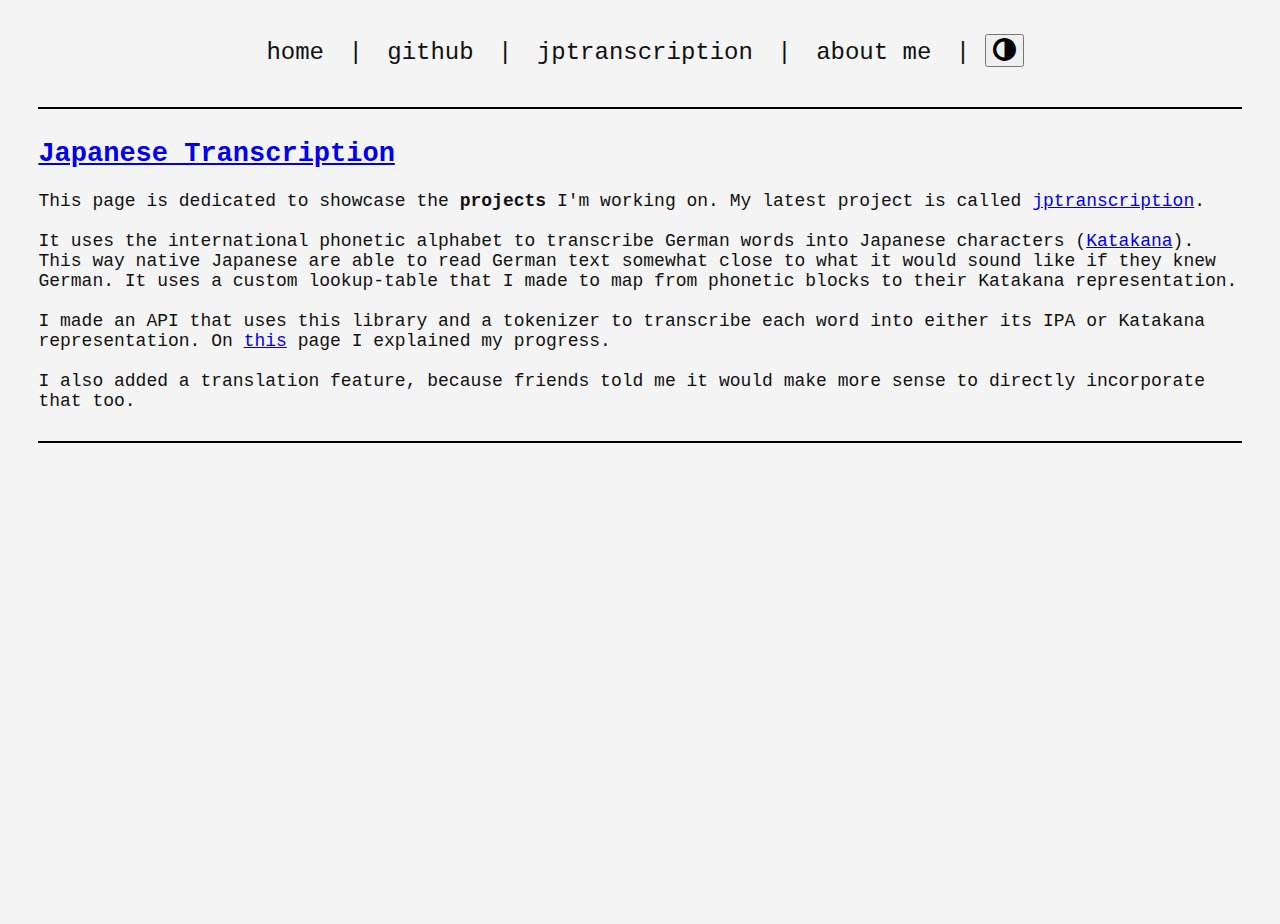
<file: index.html>
<!DOCTYPE html>
<html>

<head>
    <title>JPTranscription</title>
    <link rel="icon" type="image/x-icon" href="/images/favicon.ico">
    <link rel="stylesheet" href="style.css">
    <script type="text/javascript" src="index.js"></script>
    <link rel="stylesheet" href="https://cdnjs.cloudflare.com/ajax/libs/font-awesome/4.7.0/css/font-awesome.min.css">
</head>

<body>
    <div class="header">
        <div class="links-container">
            <a href="index.html">home</a>
            <span class="separator">|</span>
            <a href="https://github.com/schmxtz">github</a>
            <span class="separator">|</span>
            <a href="jptranscription.html">jptranscription</a>
            <span class="separator">|</span>
            <a href="aboutme.html">about me</a>
            <span class="separator">|</span>
            <button onclick="invertColor()"><i class="fa fa-adjust fa-2x" aria-hidden="true"></i></button>
        </div>
    </div>
    <hr>
    <h2><a href="jptranscription-project.html">Japanese Transcription</a></h2>
    This page is dedicated to showcase the <b>projects</b> I'm working on. My latest project is called 
    <a href="https://github.com/schmxtz/jptranscription">jptranscription</a>. <br><br> 
    It uses the international phonetic alphabet to
    transcribe German words into Japanese characters (<a href="https://en.wikipedia.org/wiki/Katakana#Writing_system">Katakana</a>). This way native Japanese are able to read German text somewhat close to
    what it would sound like if they knew German. It uses a custom lookup-table that I made to map from phonetic blocks to their Katakana representation.<br><br>
    I made an API that uses this library and a tokenizer to transcribe each word into either its IPA or Katakana representation. On <a href="jptranscription-project.html">this</a> page I explained my progress.
    <br><br>
    I also added a translation feature, because friends told me it would make more sense to directly incorporate that too.
    <hr>    
</body>

</html>
</file>
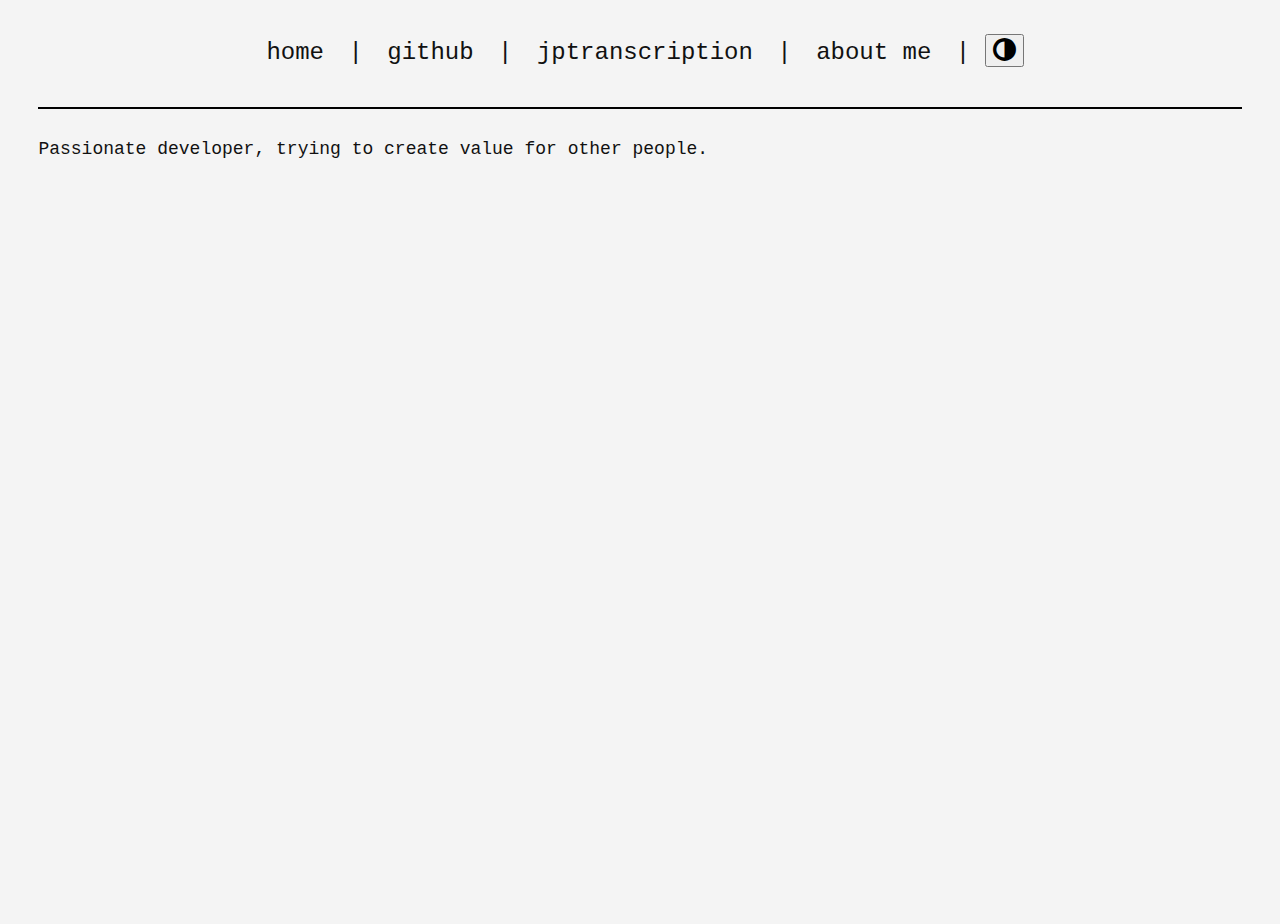
<file: aboutme.html>
<!DOCTYPE html>
<html>

<head>
    <title>JPTranscription</title>
    <link rel="icon" type="image/x-icon" href="/images/favicon.ico">
    <link rel="stylesheet" href="style.css">
    <script type="text/javascript" src="index.js"></script>
    <link rel="stylesheet" href="https://cdnjs.cloudflare.com/ajax/libs/font-awesome/4.7.0/css/font-awesome.min.css">
</head>

<body>
    <div class="header">
        <div class="links-container">
            <a href="index.html">home</a>
            <span class="separator">|</span>
            <a href="https://github.com/schmxtz">github</a>
            <span class="separator">|</span>
            <a href="jptranscription.html">jptranscription</a>
            <span class="separator">|</span>
            <a href="aboutme.html">about me</a>
            <span class="separator">|</span>
            <button onclick="invertColor()"><i class="fa fa-adjust fa-2x" aria-hidden="true"></i></button>
        </div>
    </div>
    <hr>
    Passionate developer, trying to create value for other people.
</body>

</html>
</file>
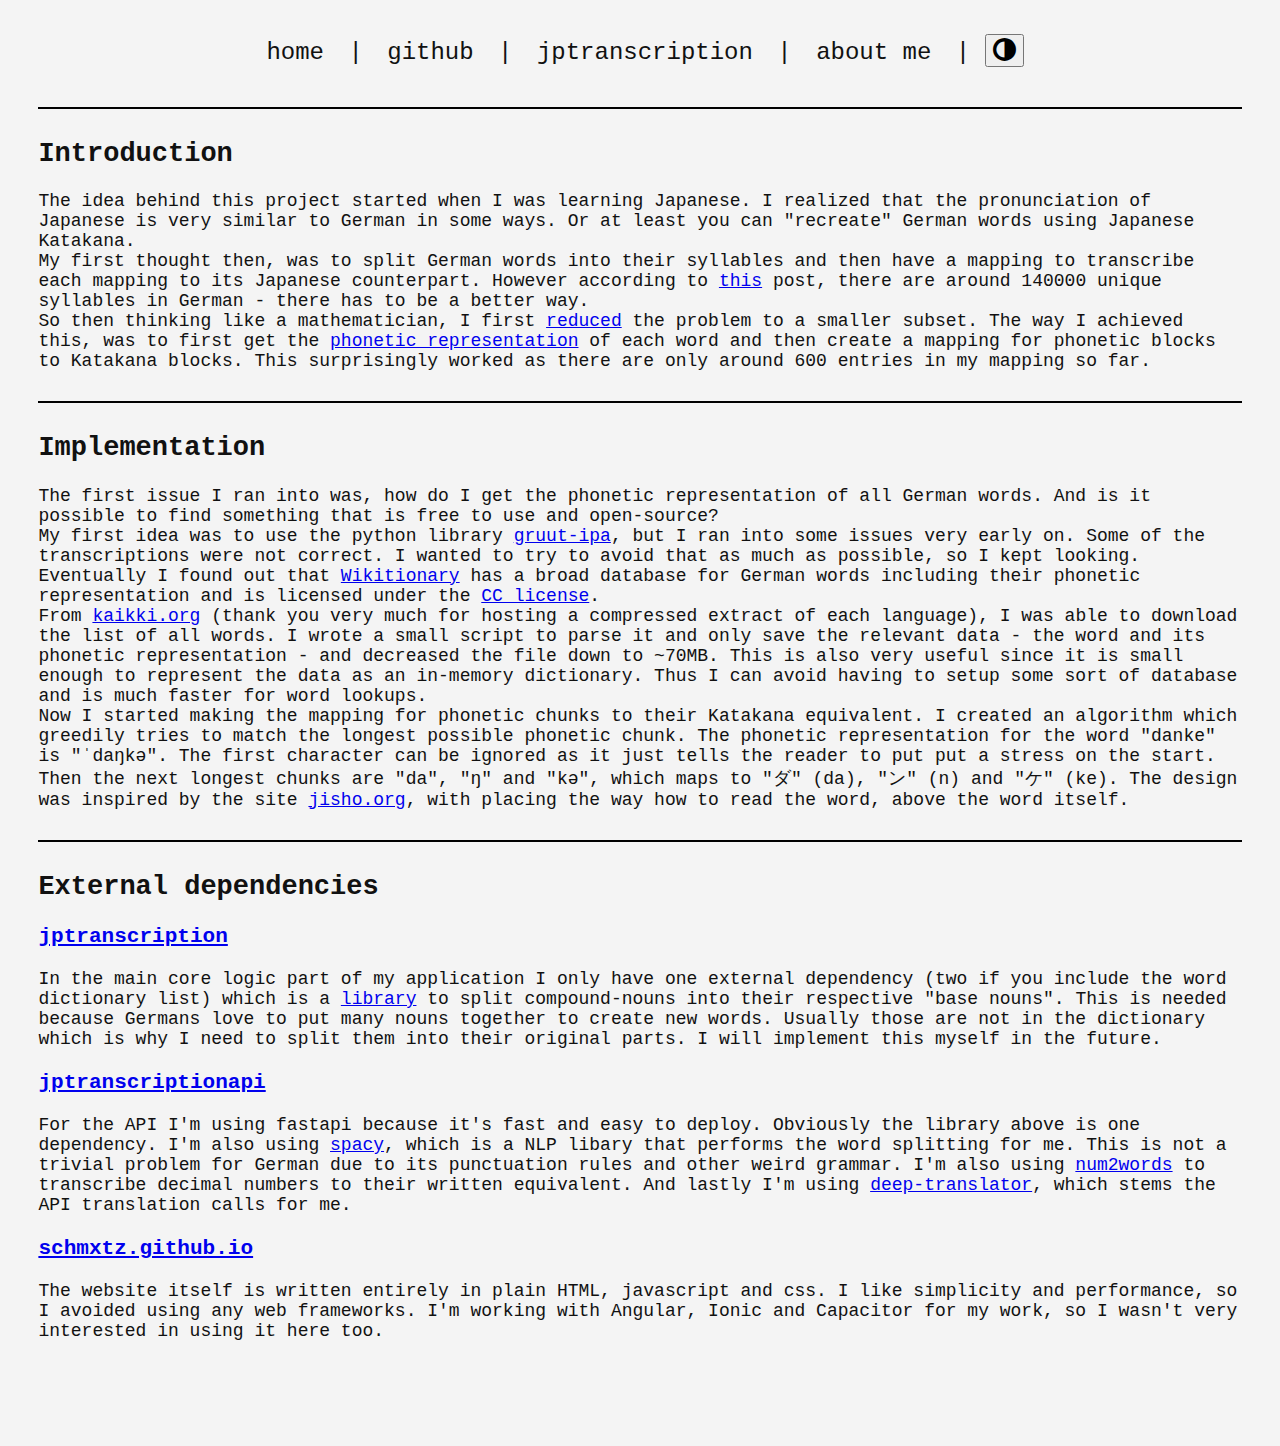
<file: jptranscription-project.html>
<!DOCTYPE html>
<html>

<head>
    <title>JPTranscription</title>
    <link rel="icon" type="image/x-icon" href="/images/favicon.ico">
    <link rel="stylesheet" href="style.css">
    <script type="text/javascript" src="index.js"></script>
    <link rel="stylesheet" href="https://cdnjs.cloudflare.com/ajax/libs/font-awesome/4.7.0/css/font-awesome.min.css">
</head>

<body>
    <div class="header">
        <div class="links-container">
            <a href="index.html">home</a>
            <span class="separator">|</span>
            <a href="https://github.com/schmxtz">github</a>
            <span class="separator">|</span>
            <a href="jptranscription.html">jptranscription</a>
            <span class="separator">|</span>
            <a href="aboutme.html">about me</a>
            <span class="separator">|</span>
            <button onclick="invertColor()"><i class="fa fa-adjust fa-2x" aria-hidden="true"></i></button>
        </div>
    </div>
    <hr>
    <h2>Introduction</h2>
   The idea behind this project started when I was learning Japanese. I realized that the pronunciation of Japanese is very similar to German in some ways. Or
   at least you can "recreate" German words using Japanese Katakana.<br>
   
   My first thought then, was to split German words into their syllables and then have a mapping
   to transcribe each mapping to its Japanese counterpart. However according to <a href="https://german.stackexchange.com/questions/70223/how-many-different-syllables-does-the-german-language-have">this</a> post,
   there are around 140000 unique syllables in German - there has to be a better way.<br>
   So then thinking like a mathematician, I first <a href="https://en.wikipedia.org/wiki/Reduction_(mathematics)">reduced</a> the problem to a smaller subset. The way I achieved this, was to first get the <a href="https://en.wikipedia.org/wiki/International_Phonetic_Alphabet">phonetic representation</a> of
   each word and then create a mapping for phonetic blocks to Katakana blocks. This surprisingly worked as there are only around 600 entries in my mapping so far.
    <hr>
    <h2>Implementation</h2>
    The first issue I ran into was, how do I get the phonetic representation of all German words. And is it possible to find something that is free to use and open-source?<br>
    My first idea was to use the python library <a href="https://github.com/rhasspy/gruut-ipa">gruut-ipa</a>, but I ran into some issues very early on. Some of
    the transcriptions were not correct. I wanted to try to avoid that as much as possible, so I kept looking. Eventually I found out that <a href="https://www.wiktionary.org/">Wikitionary</a> has a 
    broad database for German words including their phonetic representation and is licensed under the <a href="https://creativecommons.org/licenses/by-sa/4.0/">CC license</a>.<br>
    From <a href="https://kaikki.org/dictionary/rawdata.html">kaikki.org</a> (thank you very much for hosting a compressed extract of each language), I was able to download the
    list of all words. I wrote a small script to parse it and only save the relevant data - the word and its phonetic representation - and decreased the file 
    down to ~70MB. This is also very useful since it is small enough to represent the data as an in-memory dictionary. Thus I can avoid having to setup some sort of
    database and is much faster for word lookups. <br>
    Now I started making the mapping for phonetic chunks to their Katakana equivalent. I created an algorithm which greedily tries to match the longest possible
    phonetic chunk. The phonetic representation for the word "danke" is "ˈdaŋkə". The first character can be ignored as it just tells the reader to put put a stress
    on the start. Then the next longest chunks are "da", "ŋ" and "kə", which maps to "ダ" (da), "ン" (n) and "ケ" (ke). The design was inspired by the site <a href="https://jisho.org/search/%E3%83%95%E3%83%BC%E3%83%90%E3%83%BC%E5%AE%B6%E3%81%AF%E3%82%A6%E3%82%A3%E3%83%BC%E3%83%B3%E3%81%AE%E8%BF%91%E3%81%8F%E3%81%AB%E4%BD%8F%E3%82%93%E3%81%A7%E3%81%84%E3%81%BE%E3%81%99%E3%80%82">jisho.org</a>, with placing the
    way how to read the word, above the word itself.

    <hr>
    <h2>External dependencies</h2>
    <h3><a href="https://github.com/schmxtz/jptranscription">jptranscription</a></h3>
    In the main core logic part of my application I only have one external dependency (two if you include the word dictionary list) which is a <a href="https://pypi.org/project/split-words/">library</a> to split compound-nouns into their respective "base nouns". This is needed because
    Germans love to put many nouns together to create new words. Usually those are not in the dictionary which is why I need to split them into their original parts. I will implement this
    myself in the future.
    <h3><a href="https://github.com/schmxtz/jptranscriptionapi">jptranscriptionapi</a></h3>
    For the API I'm using fastapi because it's fast and easy to deploy. Obviously the library above is one dependency. I'm also using <a href="https://pypi.org/project/spacy/">spacy</a>, which is a NLP libary that performs
    the word splitting for me. This is not a trivial problem for German due to its punctuation rules and other weird grammar. I'm also using <a href="https://pypi.org/project/num2words/">num2words</a> to transcribe decimal numbers
    to their written equivalent. And lastly I'm using <a href="https://pypi.org/project/deep-translator/">deep-translator</a>, which stems the API translation calls for me.
    <h3><a href="https://github.com/schmxtz/schmxtz.github.io">schmxtz.github.io</a></h3>
    The website itself is written entirely in plain HTML, javascript and css. I like simplicity and performance, so I avoided using any web frameworks. I'm working with Angular, Ionic and Capacitor for my work,
    so I wasn't very interested in using it here too.
    <br><br><br><br>
</body>

</html>
</file>
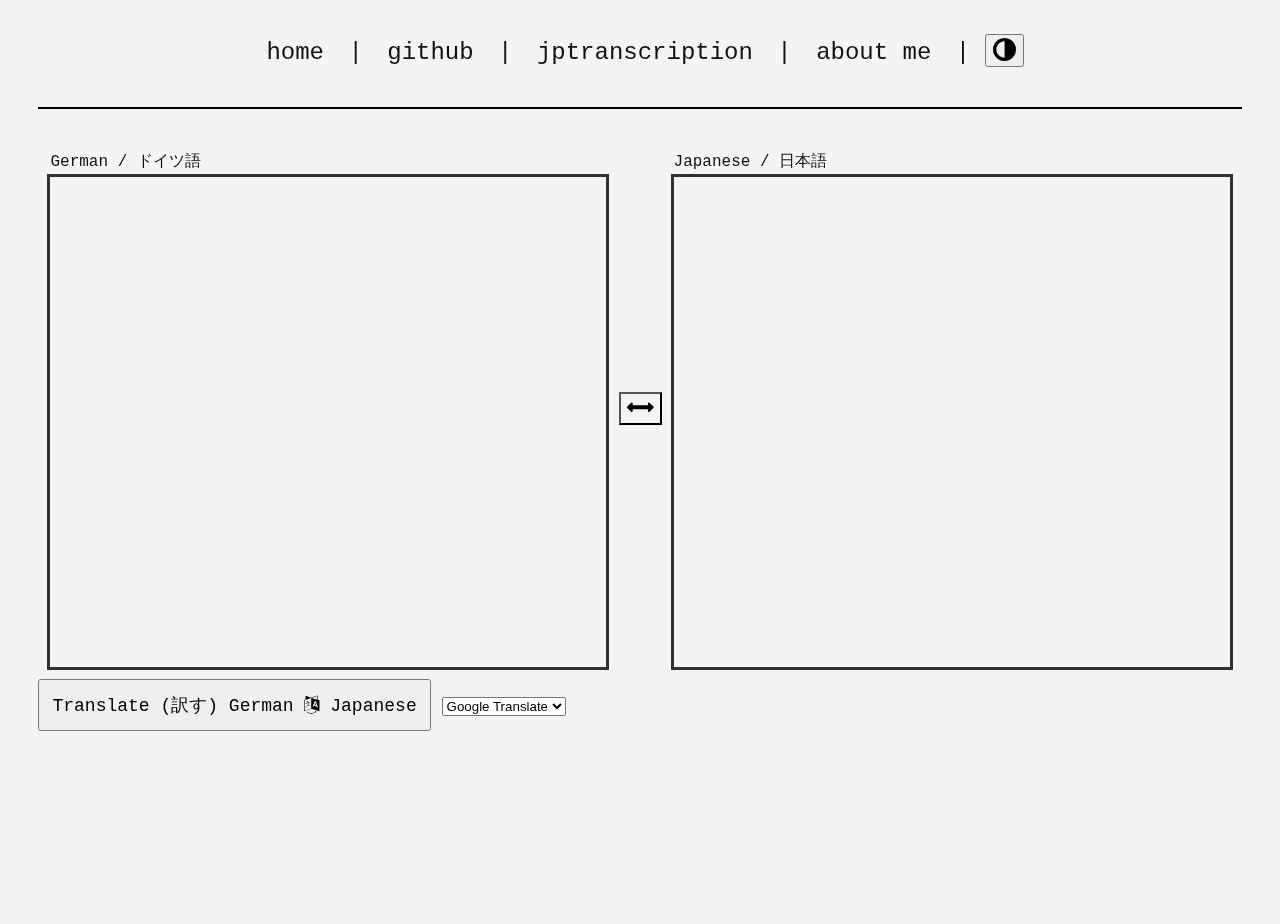
<file: jptranscription.html>
<!DOCTYPE html>
<html class="normal">

<head>
    <title>JPTranscription</title>
    <link rel="icon" type="image/x-icon" href="/images/favicon.ico">
    <link rel="stylesheet" href="style.css">
    <script type="text/javascript" src="index.js"></script>
    <link rel="stylesheet" href="https://cdnjs.cloudflare.com/ajax/libs/font-awesome/4.7.0/css/font-awesome.min.css">
</head>

<body>
    <div class="header">
        <div class="links-container">
            <a href="index.html">home</a>
            <span class="separator">|</span>
            <a href="https://github.com/schmxtz">github</a>
            <span class="separator">|</span>
            <a href="jptranscription.html">jptranscription</a>
            <span class="separator">|</span>
            <a href="aboutme.html">about me</a>
            <span class="separator">|</span>
            <button onclick="invertColor()"><i class="fa fa-adjust fa-2x" aria-hidden="true"></i></button>
        </div>
    </div>
    <hr>

    <div class="translate-component">
        <div id="de" class="translate-input-wrapper" style="order: 1" >
            <label style="margin-bottom: 1%;">German / ドイツ語</label>
            <div id="de-in" contenteditable="true" class="translate-input">

            </div> 
        </div>
        <div style="flex-shrink: 0; order: 2; text-align: center; display: flex; align-items: center; justify-content: center;">
            <button onclick="switchLang()" style="background-color: transparent; cursor: pointer;"><i class="fa fa-arrows-h fa-2x" aria-hidden="true"></i></button>
        </div>
        <div id="ja" class="translate-input-wrapper" style="order: 3">
            <label style="margin-bottom: 1%;">Japanese / 日本語</label>
            <div id="ja-in" contenteditable="true" class="translate-input">

            </div> 
        </div>
    </div>
    <button id="translateButton" style="font-family: 'Lucida Console', monospace; padding: 1%; font-size: 18px;" onclick="getData()">
        Translate (訳す) German <i class="fa fa-language" aria-hidden="true"></i> Japanese
    </button>
    <select id="engineSelection">
        <option value="google">Google Translate</option>
        <option value="chatgpt">ChatGPT</option>
    </select>
</body>


</html>
</file>
<file: style.css>
body {
    font-family: 'Lucida Console', monospace;
    font-size: 18px;
    color: #111;
    background-color: white;
    max-width: 1280px;
    margin: 0 auto;
    padding: 0 3%;
    box-sizing: border-box;
    height: 100vh;
    background-color: #f4f4f4;
}

.header {
    display: flex;
    flex-direction: column;
    align-items: center;
    margin-top: 2%;
    justify-content: flex-start;
    text-align: center;
}

svg {
    width: 100%;
    height: 100px;
}

.svg-container {
    width: 100%;
    display: inline-block;
}

.separator {
}

hr {
    border: none;
    height: 2px;
    background-color: rgb(0, 0, 0);
    width: 100%;
    margin: 30px auto;
}

table {
    border-collapse: collapse;
    text-align: center;
    width: 100%;
}

td {
    padding: 5px 20px;
    border: 1px solid #dddddd;
}

.quiet,
.links-container a {
    color: inherit;
}

.links-container {
    font-size: 24px;
    margin: 10px;
}

.links-container a {
    text-decoration: none;
    margin: 0 10px;
}

@media screen and (min-width: 1000px) {
    .translate-component {
        display: flex;
        height: 60%;
        font-size: 16px;
    }

    .translate-input-wrapper {
        width: 47%;
        margin: 1%;
        display: flex;
        flex-direction: column;
    }   
    
    .translate-input {
        padding: 1%;
        height: 80%;
        box-shadow: rgba(0, 0, 0, 0.16) 0px 1px 4px, rgb(51, 51, 51) 0px 0px 0px 3px;
        /* max-height: 100px; */
        overflow: auto;
        word-wrap: break-word;
	    overflow-wrap: break-word;
	    white-space: normal;
        flex-grow: 1;
    }
    
    .translate-input:read-write:focus {
        outline: none;
    }
    
    .normal {
        filter: invert(0);
    }
    .inverted {
        filter: invert(1);
    }
}

@media screen and (max-width: 1000px) {
    .translate-component {
        display: flex;
        height: 70%;
        width: 100%;
        flex-direction: column;
        font-size: 16px;
    }

    .translate-input-wrapper {
        width: 100%;
        height: 40%;
        display: flex;
        flex-direction: column;
        flex-grow: 1;
        margin-bottom: 2%;
    }   
    
    .translate-input {
        padding: 1%;
        height: 90%;
        box-shadow: rgba(0, 0, 0, 0.16) 0px 1px 4px, rgb(51, 51, 51) 0px 0px 0px 3px;
        /* max-height: 100px; */
        overflow: auto;
        word-wrap: break-word;
	    overflow-wrap: break-word;
	    white-space: normal;
    }
    
    .translate-input:read-write:focus {
        outline: none;
    }
    
    .normal {
        filter: invert(0);
    }
    .inverted {
        filter: invert(1);
    }
}

.textWrapper {
    display: inline-block;
    margin-bottom: 1%;
    margin-right: 2%;
}

.germanText {
    display: block;
}

.katakanaText {
    display: block;
}

.popover {
    position: absolute;
    padding: 0.5%;
    box-shadow: rgba(0, 0, 0, 0.16) 0px 1px 4px, rgb(51, 51, 51) 0px 0px 0px 3px;
    background-color: #dddddd;
}
</file>
